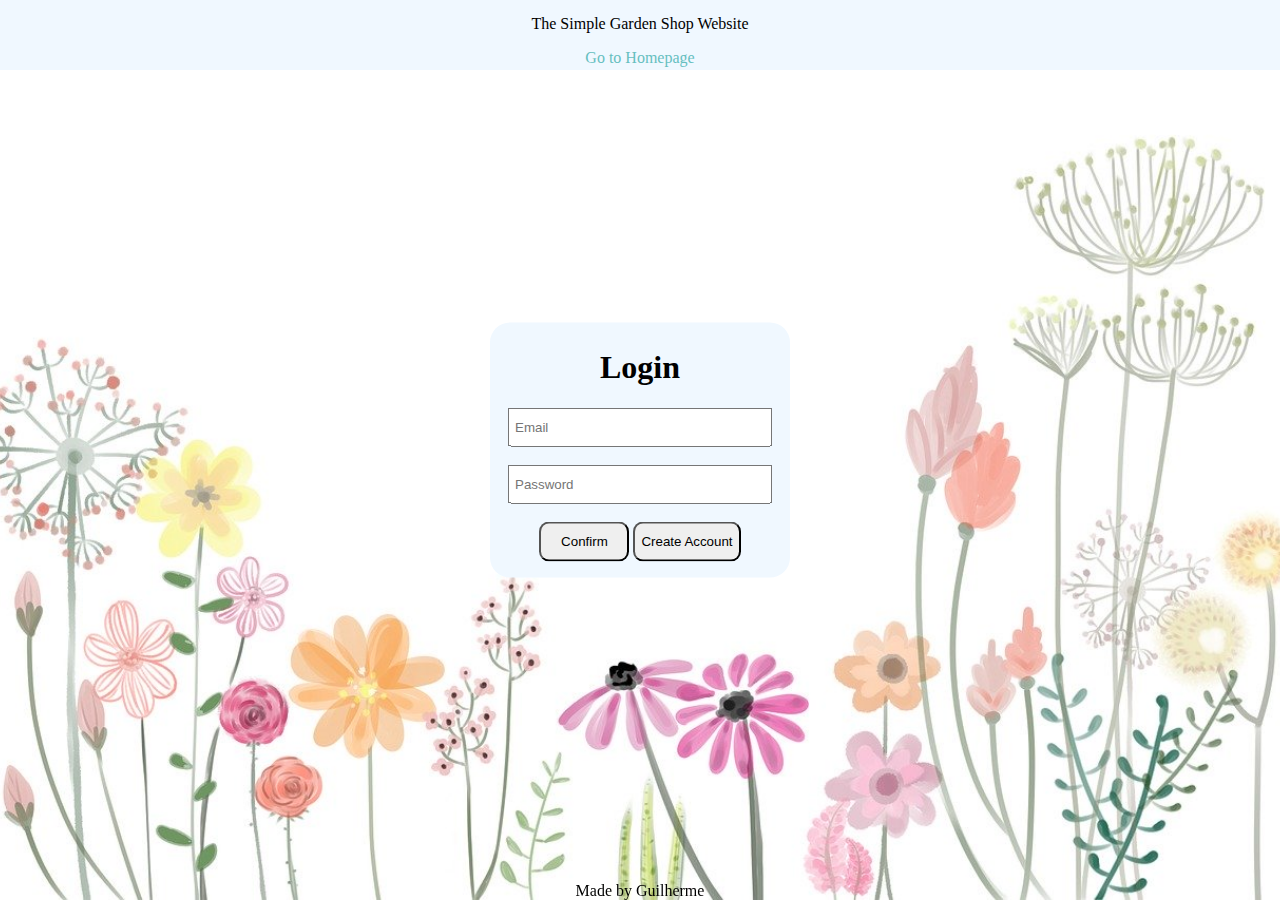
<file: GardenShop/login_page.html>
<!doctype html>

<html>
	<head>
		<link rel="stylesheet" href="login_page_style.css">
	</head>
 <body id="parent">
  <header>
	The Simple Garden Shop Website
	<p><a href="http://localhost:8080/index.html">Go to Homepage</a></p>
  </header>
  <div id="main" class="main">
	<h1 id=header>Login</h1>
	<form id="child">
		<input id="email" type="text" placeholder="Email">
		<br>
		<br>
		<input id="pass" type="password" placeholder="Password">
		<br>
		<br>
		<button class="buttonConfirm" onClick="loginPage()">Confirm</button>
		<button class="buttonCreate" onClick="createConfirmation()">Create Account</button>
	</form>
  </div>
  <footer>Made by Guilherme</footer>
  <script src="login_page_script.js"></script>
 </body>
</html>
</file>
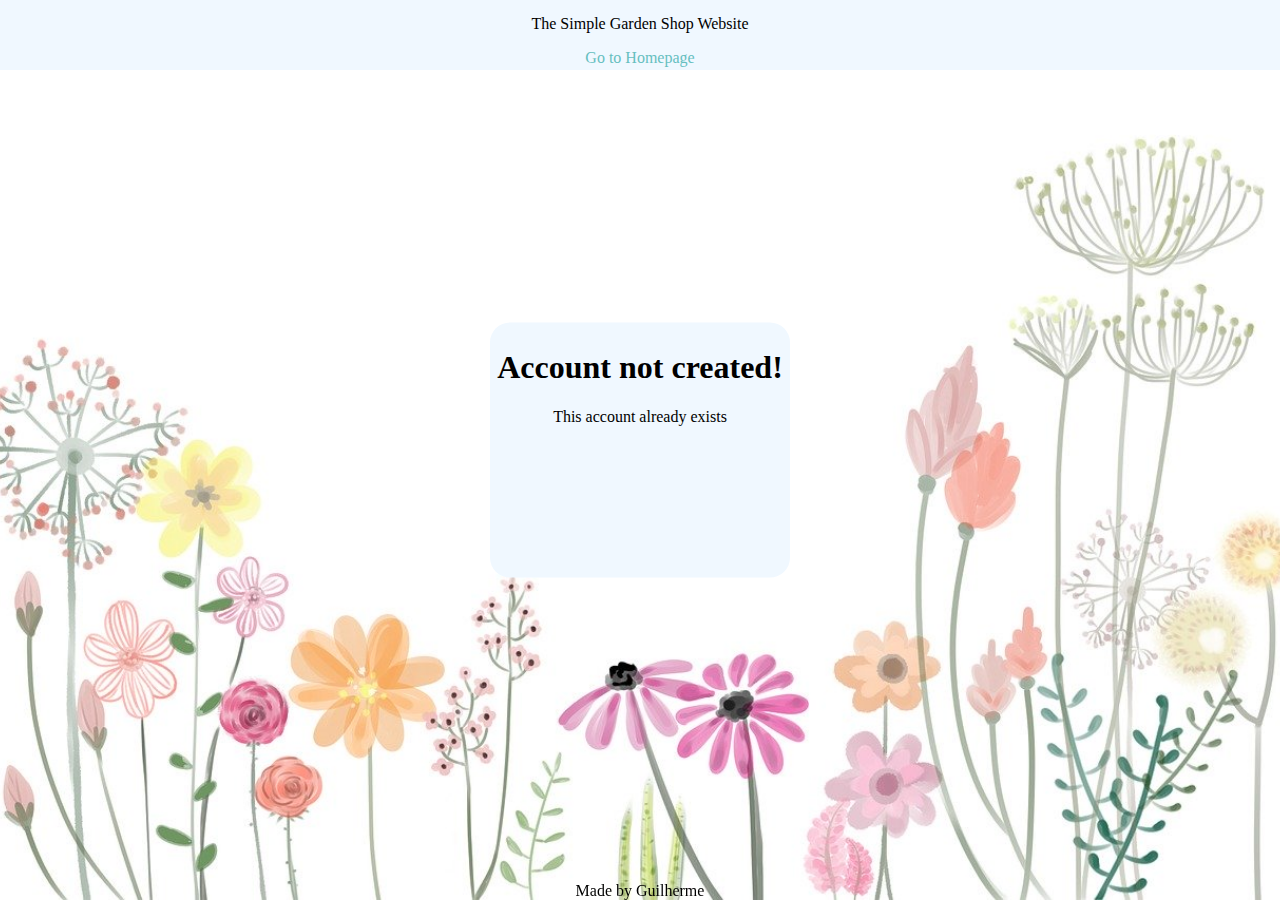
<file: GardenShop/user_not_created.html>
<!doctype html>

<html>
	<head>
		<link rel="stylesheet" href="user_not_created_style.css">
	</head>
 <body id="parent">
  <header>
	The Simple Garden Shop Website
	<p><a href="http://localhost:8080/index.html">Go to Homepage</a></p>
  </header>
  <div id="main" class="main">
	<h1 id=header>Account not created!</h1>
	<div id="child">
		<p>This account already exists</p>
	</div>
  </div>
  <footer>Made by Guilherme</footer>
 </body>
</html>
</file>
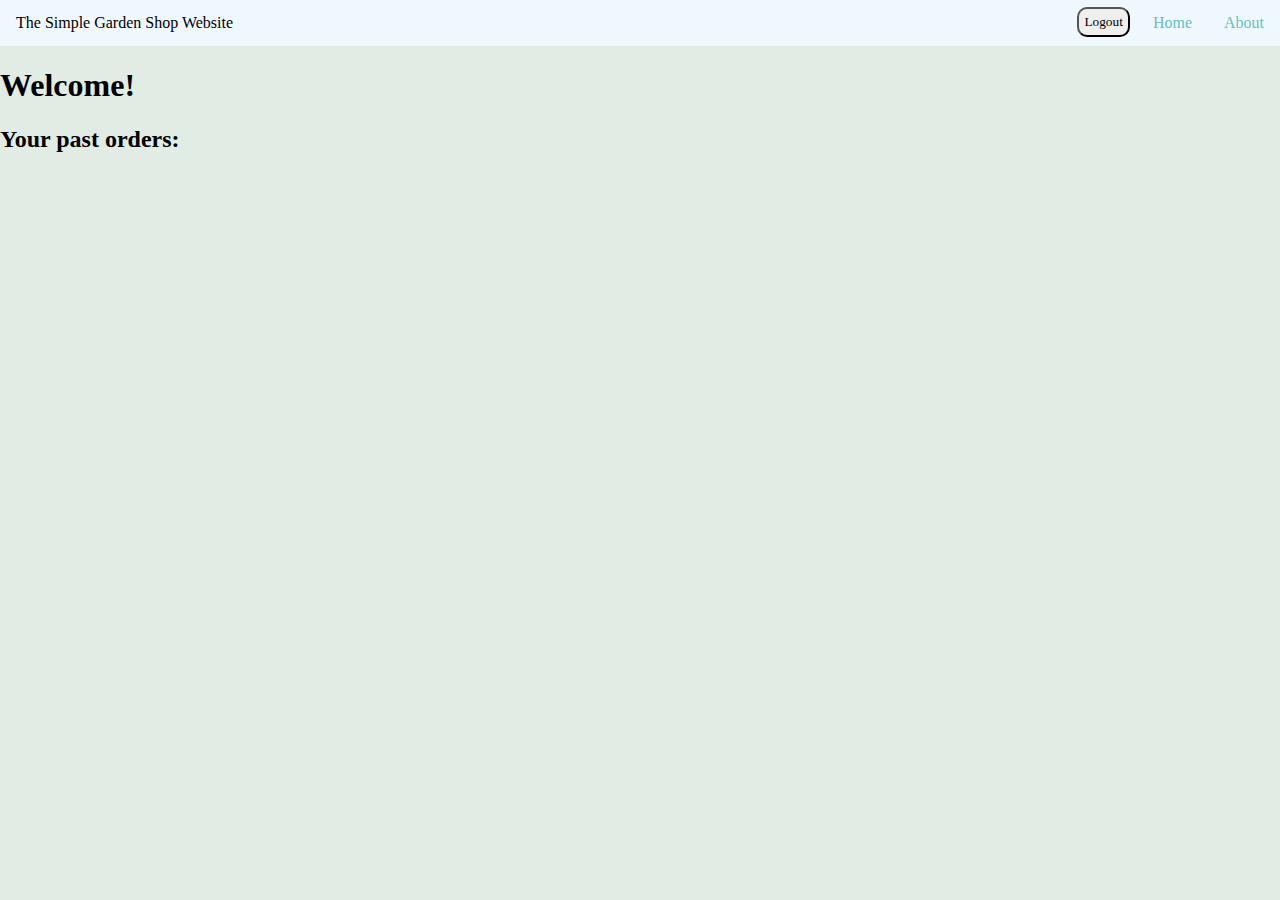
<file: GardenShop/user_page.html>
<!doctype html>

<html>
	<head>
		<link rel="stylesheet" href="user_page_style.css">
	</head>
	<body>
		<header>
		<ul class="header">
			<li class="logo">The Simple Garden Shop Website</li>
			<li class="option"><a href="">About</a></li>
			<li class="option"><a href="http://localhost:8080/index.html">Home</a></li>
			<li class="option"><button onClick="logout()">Logout</button></li>
		</ul>
	    </header>
		<h1>Welcome!</h1>
		<h2>Your past orders:</h2>
		<script type="text/javascript" src="user_page_script.js"></script>
	</body>
</html>
</file>
<file: GardenShop/login_page_style.css>
/*Classes style*/
.main{
	padding: 5px 0 50px 0;
	background-color: AliceBlue;
	border-radius: 20px;
	width: 300px;
	height: 200px;
	position: absolute; /*Trick to center, help in some responsive design*/
	top: 50%;
	left: 50%;
	transform: translate(-50%, -50%);
}

.buttonConfirm {
	border-radius: 10px;
	height: 40px;
	width: 90px;
}

.buttonCreate {
	border-radius: 10px;
	height: 40px;
}

/*Classes transitions*/
.buttonCreate:hover { /*Add transition to button*/
	border-radius: 10px;
	height: 40px;
	background-color: #e0ece4;
}

.buttonConfirm:hover {
	border-radius: 10px;
	height: 40px;
	width: 90px;
	background-color: #e0ece4;
}

/*Tags style*/
header {
	background-color: AliceBlue;
	padding: 15px 0 10px 0;
	transition: height 1s;
	height: 20px;
}

header p { /*CSS combinator for drop effect*/
	visibility: hidden;
	opacity: 0;
	transition: visibility 1s, opacity 0.5s;
}

html, body {
    margin: 0;
    padding: 0;
	font-family: Lucida Console;
	text-align: center;
}

input {
	padding: 5px;
	height: 25px;
	width: 250px;
}

a {
	color: #66bfbf;
	text-decoration: none; /*Erase decoration in links*/
}

html { /*Trick to center background image*/
	background: url("flower-2336287_1280.jpg") no-repeat center center fixed; 
	-webkit-background-size: cover;
	-moz-background-size: cover;
	background-size: cover;
}


footer { /*Fixed footer*/
	position: fixed;
	left: 0;
	bottom: 0;
	width: 100%;
	text-align: center;
}
/*Tags transitions*/
header:hover {
	height: 45px;
}

header:hover p {
	visibility: visible;
	opacity: 1;
}
</file>
<file: GardenShop/user_not_created_style.css>
/*Classes style*/
.main{
	padding: 5px 0 50px 0;
	background-color: AliceBlue;
	border-radius: 20px;
	width: 300px;
	height: 200px;
	position: absolute;
	top: 50%;
	left: 50%;
	transform: translate(-50%, -50%);
}

/*Tags style*/
header {
	background-color: AliceBlue;
	padding: 15px 0 10px 0;
	transition: height 1s;
	height: 20px;
}

header p {
	visibility: hidden;
	opacity: 0;
	transition: visibility 1s, opacity 0.5s;
}

html, body {
    margin: 0;
    padding: 0;
	font-family: Lucida Console;
	text-align: center;
}

a {
	color: #66bfbf;
	text-decoration: none;
}

html {
	background: url("flower-2336287_1280.jpg") no-repeat center center fixed; 
	-webkit-background-size: cover;
	-moz-background-size: cover;
	background-size: cover;
}


footer {
	position: fixed;
	left: 0;
	bottom: 0;
	width: 100%;
	text-align: center;
}

/*Tags transitions*/
header:hover {
	height: 45px;
}

header:hover p {
	visibility: visible;
	opacity: 1;
}
</file>
<file: GardenShop/user_page_style.css>
/*Tags style*/
button {
	border-radius: 10px;
	margin-top: 7px;
	margin-right: 7px;
	padding: 5px 5px 5px 5px;
	font-family: Lucida Console;
}

button:hover {
	background-color: #e0ece4;
}

header {
	background-color: AliceBlue;
}

html, body {
    margin: 0;
    padding: 0;
	font-family: Lucida Console;
	background-color: #e0ece4;
}

.option {
	float: right;
}


/*Combinator*/
.option a {
	display: block;
	color: #66bfbf;
	text-align: center;
	padding: 14px 16px;
	text-decoration: none;
}

/*Combinator transitions*/
.option a:hover {
	background-color: #e0ece4;
}

/*Class style*/
.logo {
	float: left;
	padding: 14px 16px;
}

.header {
	list-style-type: none;
	margin: 0;
	padding: 0;
	overflow: hidden;
}
</file>
